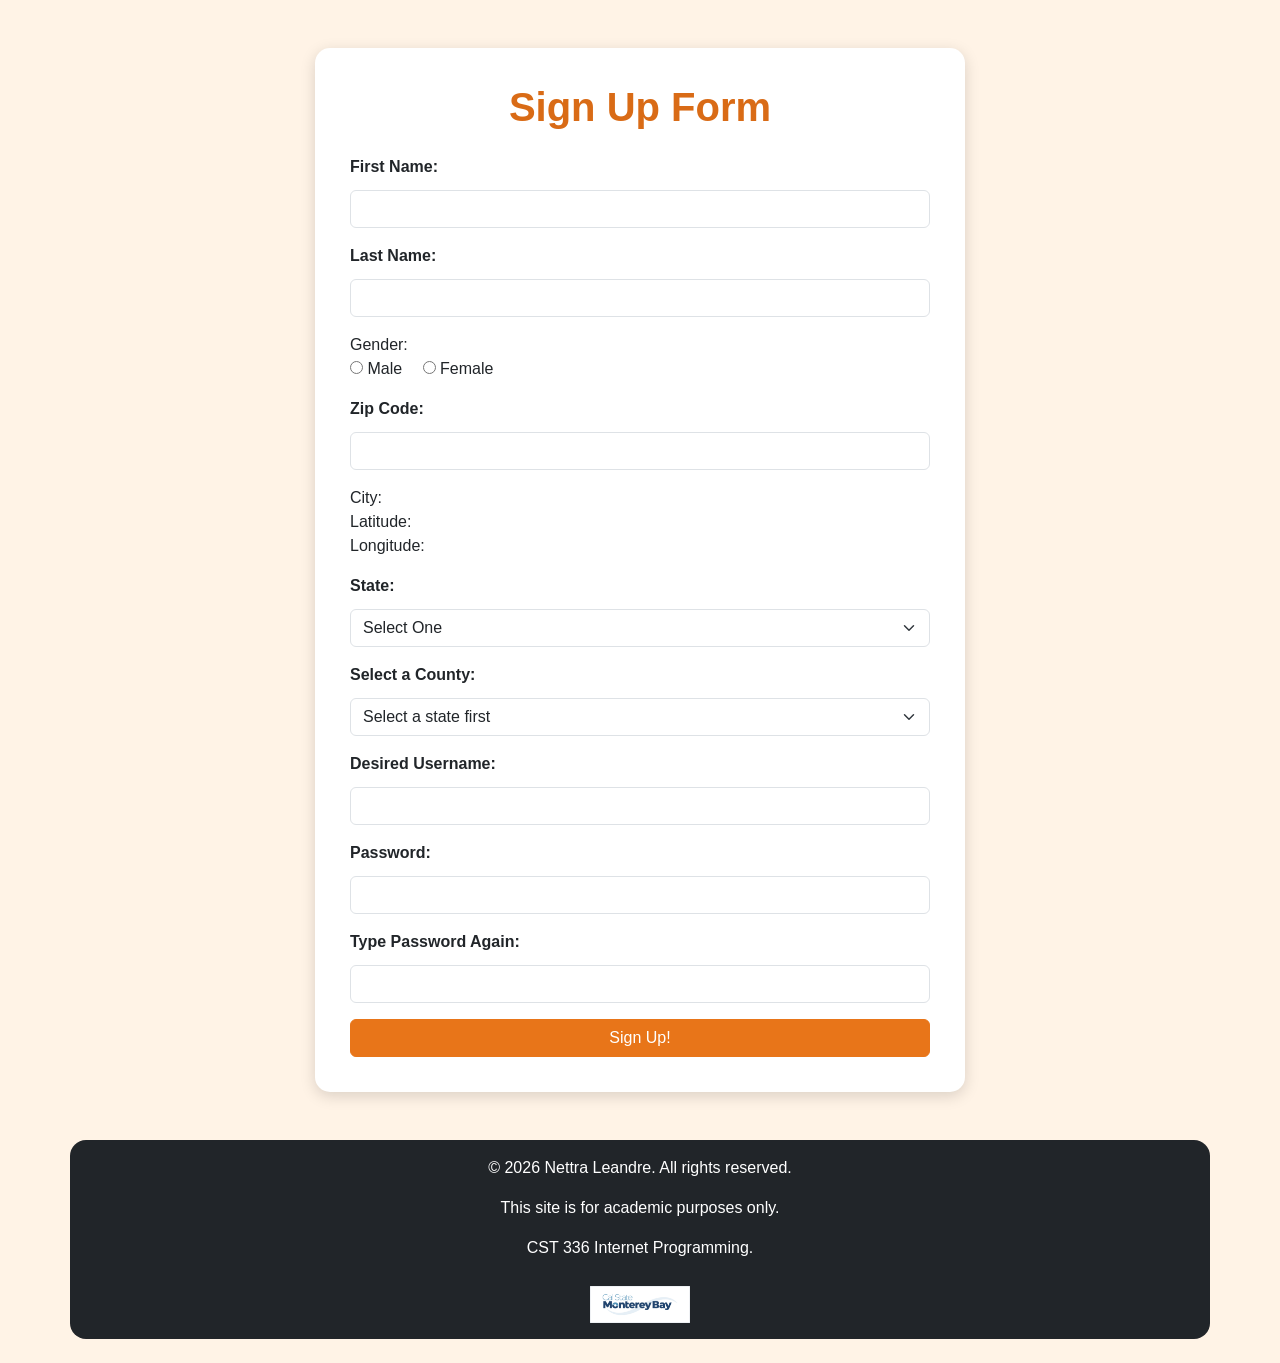
<file: index.html>
<!DOCTYPE html>
<html lang="en">
    <head>
        <meta charset="utf-8">
        <meta name="viewport" content="width=device-width, initial-scale=1">
        <title>Sign Up Page</title>
        <link href="https://cdn.jsdelivr.net/npm/bootstrap@5.3.3/dist/css/bootstrap.min.css" rel="stylesheet">
        <link rel="stylesheet" href="css/styles.css">
    </head>

    <body>
        <div class="container mt-5 mb-5">
            <div class="signup-card">
                <h1 class="text-center mb-4">Sign Up Form</h1>

                <form id="signupForm" action="welcome.html">
                    <div class="mb-3">
                        <label for="fName" class="form-label">First Name:</label>
                        <input type="text" id="fName" name="fName" class="form-control">
                    </div>

                    <div class="mb-3">
                        <label for="lName" class="form-label">Last Name:</label>
                        <input type="text" id="lName" name="lName" class="form-control">
                    </div>

                    <div class="mb-3">
                        Gender:
                        <div>
                            <label><input type="radio" name="gender" value="m"> Male</label>
                            <label class="ms-3"><input type="radio" name="gender" value="f"> Female</label>
                        </div>
                    </div>

                    <div class="mb-3">
                        <label for="zip" class="form-label">Zip Code:</label>
                        <input type="text" id="zip" name="zip" class="form-control">
                        <span id="zipError"></span>
                    </div>

                    <div class="mb-3">
                        City: <span id="city"></span><br>
                        Latitude: <span id="latitude"></span><br>
                        Longitude: <span id="longitude"></span>
                    </div>

                    <div class="mb-3">
                        <label for="state" class="form-label">State:</label>
                        <select id="state" name="state" class="form-select">
                            <option value="">Loading states...</option>
                        </select>
                    </div>

                    <div class="mb-3">
                        <label for="county" class="form-label">Select a County:</label>
                        <select id="county" name="county" class="form-select">
                            <option value="">Select a state first</option>
                        </select>
                    </div>

                    <div class="mb-3">
                        <label for="username" class="form-label">Desired Username:</label>
                        <input type="text" id="username" name="username" class="form-control">
                        <span id="usernameError"></span>
                    </div>

                    <div class="mb-3">
                        <label for="password" class="form-label">Password:</label>
                        <input type="password" id="password" name="password" class="form-control">
                        <span id="suggestedPassword"></span>
                    </div>

                    <div class="mb-3">
                        <label for="passwordAgain" class="form-label">Type Password Again:</label>
                        <input type="password" id="passwordAgain" name="passwordAgain" class="form-control">
                        <span id="passwordError"></span>
                    </div>

                    <button type="submit" class="btn btn-primary w-100">
                        Sign Up!
                    </button>
                </form>
            </div>
        </div>

        <footer class="container bg-dark text-white text-center rounded-4 p-3 mb-4">
            <p>&copy; 2026 Nettra Leandre. All rights reserved.</p>
            <p>This site is for academic purposes only.</p>
            <p>CST 336 Internet Programming.</p>
            <img src="img/logo.jpg" alt="CSUMB Logo" class="logo">
        </footer>

        <script src="js/script.js"></script>
    </body>
</html>
</file>
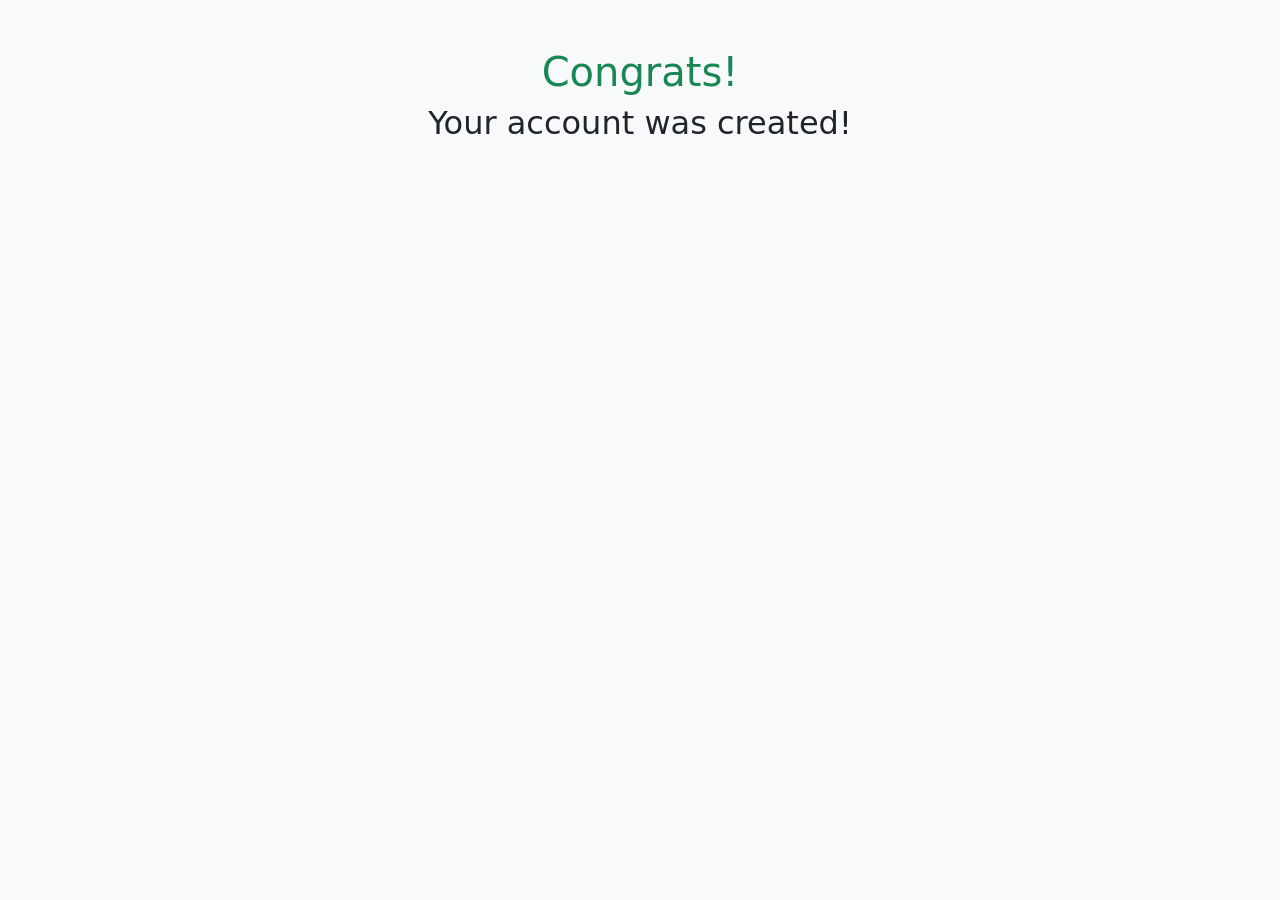
<file: welcome.html>
<!DOCTYPE html>
<html lang="en">
    <head>
        <meta charset="utf-8">
        <meta name="viewport" content="width=device-width, initial-scale=1">
        <title>Welcome</title>
        <link href="https://cdn.jsdelivr.net/npm/bootstrap@5.3.3/dist/css/bootstrap.min.css" rel="stylesheet">
    </head>

    <body class="bg-light">
        <div class="container text-center mt-5">
            <h1 class="text-success">Congrats!</h1>
            <h2>Your account was created!</h2>
        </div>
    </body>
</html>
</file>
<file: css/styles.css>
body {
    background-color: #fff3e6;
    font-family: Arial, sans-serif;
}

.signup-card {
    background-color: white;
    max-width: 650px;
    margin: auto;
    padding: 35px;
    border-radius: 15px;
    box-shadow: 0 4px 15px rgba(0, 0, 0, 0.15);
}

h1 {
    color: #d96b16;
    font-weight: bold;
}

.form-label {
    font-weight: bold;
}

.form-control:focus,
.form-select:focus {
    border-color: #f28c28;
    box-shadow: 0 0 5px rgba(242, 140, 40, 0.5);
}

.btn-primary {
    background-color: #e87519;
    border-color: #e87519;
}

.btn-primary:hover {
    background-color: #bd570c;
    border-color: #bd570c;
}

#usernameError,
#passwordError,
#zipError,
#suggestedPassword {
    font-size: 14px;
    font-weight: bold;
}

#city,
#latitude,
#longitude {
    font-weight: bold;
}

.signup-card input {
    margin-top: 3px;
}

.signup-card select {
    margin-top: 3px;
}

footer {
    text-align: center;
    padding: 15px;
}

.logo {
    width: 100px;
    height: auto;
    margin-top: 10px;
}

@media (max-width: 576px) {
    .signup-card {
        padding: 20px;
    }
}
</file>
